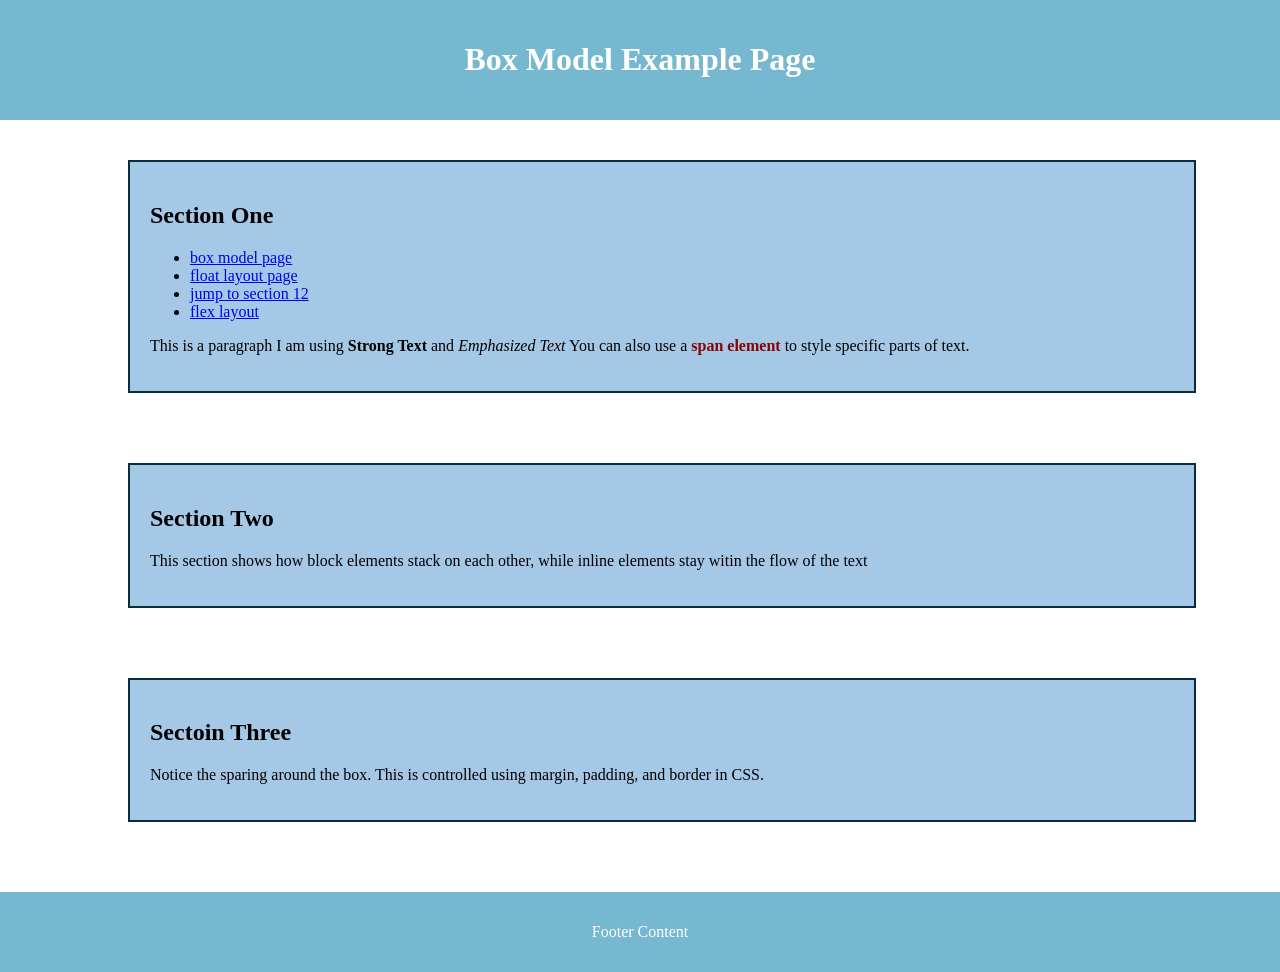
<file: index.html>
<!DOCTYPE html>

<html lang="en">

<head>

<meta charset="UTF-8">

<meta name="viewport" content="width=device-width, initial-scale=1.0">

<title>BoxModel Page</title>

<link rel="stylesheet" href="css/style.css">  

</head>

<body>
<header>
<h1>Box Model Example Page</h1>
</header>
<main>
<section class="container">
<div class="box">
<h2>Section One</h2>
<ul>
		<li><a href="index.html">box model page</a></li>
		<li><a href="Float.html">float layout page</a></li>
		<li><a href="#jump"> jump to section 12</a></li>
        <li><a href="Flex.html">flex layout</a></li>


    </ul>
                <p>
                    This is a paragraph I am using
                    <strong>Strong Text</strong> and
                    <em>Emphasized Text</em>
                    You can also use a
                    <span class="highlight">span element</span>
                    to style specific parts of text. 
                </p>

</div>
 <div class="box">
                <h2>Section Two</h2>
                <p>
                    This section shows how block elements stack on each other,
                    while inline elements stay witin the flow of the text
                </p>
            </div>

<div class="box">
                <h2>Sectoin Three</h2>
                <p>
                    Notice the sparing around the box. This is controlled using
                    margin, padding, and border in CSS.
                </p>
</div>


</section>
</main>
<footer>
 <p>Footer Content</p>
</footer>
</body>

</html>
</file>
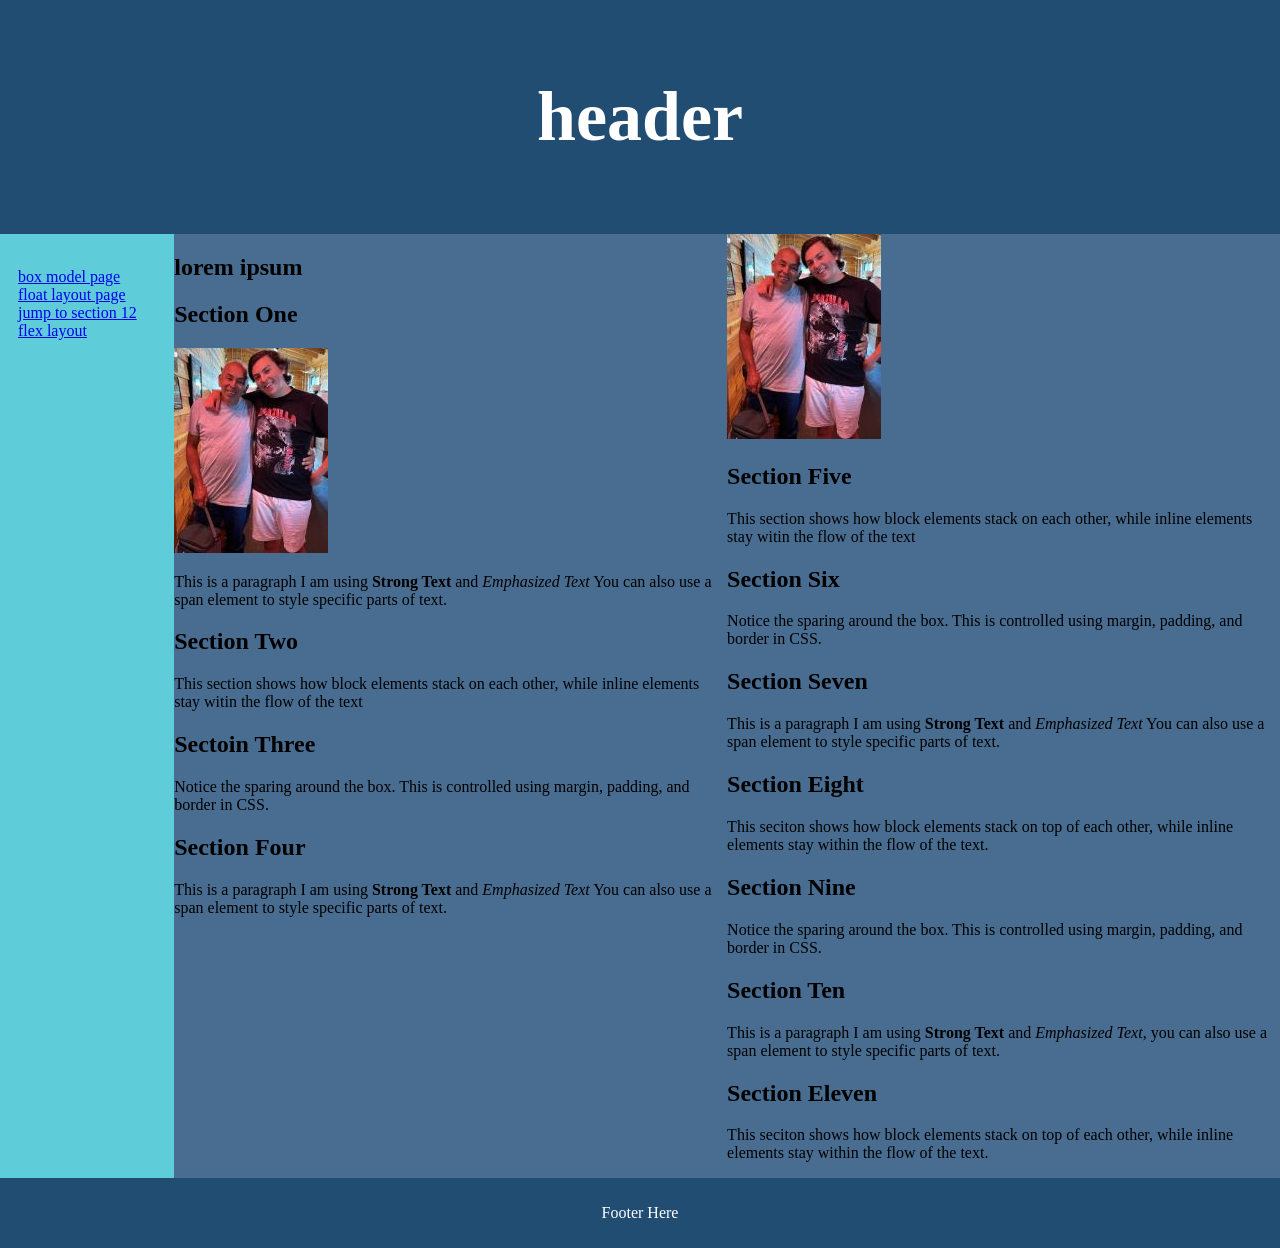
<file: Flex.html>
<!DOCTYPE html>

<html lang="en">

<head>

<meta charset="UTF-8">

<meta name="viewport" content="width=device-width, initial-scale=1.0">

<title>Float layout page</title>

<link rel="stylesheet" href="css/FlexStyle.css">  

</head>

<body>

<header>
     <h1>header</h1>
</header>
<section>
<nav>
	<ul>
		<li><a href="index.html">box model page</a></li>
		<li><a href="Float.html">float layout page</a></li>
		<li><a href="#jump"> jump to section 12</a></li>
        <li><a href="Flex.html">flex layout</a></li>


    </ul>

</nav>
<article>
	<h2>lorem ipsum</h2>
<div class="box">
<h2>Section One</h2>
<img src="images/image5.jpg" alt="Paw Paw Ruben"/>
                <p>
                    This is a paragraph I am using
                    <strong>Strong Text</strong> and
                    <em>Emphasized Text</em>
                    You can also use a
                    <span class="highlight">span element</span>
                    to style specific parts of text. 
                </p>

</div>
 <div class="box">
                <h2>Section Two</h2>
                <p>
                    This section shows how block elements stack on each other,
                    while inline elements stay witin the flow of the text
                </p>
            </div>

<div class="box">
                <h2>Sectoin Three</h2>
                <p>
                    Notice the sparing around the box. This is controlled using
                    margin, padding, and border in CSS.
                </p>
</div>

<h2>Section Four</h2>
                <p>
                    This is a paragraph I am using
                    <strong>Strong Text</strong> and
                    <em>Emphasized Text</em>
                    You can also use a
                    <span class="highlight">span element</span>
                    to style specific parts of text. 
                </p>

</div>
 <div class="box">
                
</article>
<article>
<img src="images/image5.jpg" alt="Paw Paw Ruben"/>

<h2>Section Five</h2>
                <p>
                    This section shows how block elements stack on each other,
                    while inline elements stay witin the flow of the text
                </p>
            </div>

<div class="box">
                <h2>Section Six</h2>
                <p>
                    Notice the sparing around the box. This is controlled using
                    margin, padding, and border in CSS.
                </p>
</div>				
<div class="box">
				<h2>Section Seven</h2>
                <p>
                    This is a paragraph I am using
                    <strong>Strong Text</strong> and
                    <em>Emphasized Text</em>
                    You can also use a
                    <span class="highlight">span element</span>
                    to style specific parts of text. 
                </p>

</div>
<div class="box">
				<h2>Section Eight</h2> 
				<p>
					This seciton shows how block elements stack on top of each other,
					while inline elements stay within the flow of the text.
				</p>

</div>
<div class="box">
				<h2>Section Nine</h2>
				<p>
					Notice the sparing around the box. This is controlled using 
					margin,	padding, and border in CSS.
				</p>

</div>
<div class="box">
				<h2>Section Ten</h2>
				<p>
					This is a paragraph I am using
					<strong>Strong Text</strong> and 
					<em>Emphasized Text</em>, 
					you can also use a 
					span element
					to style specific parts of text.
				</p>

</div>
<div class="box">
				<h2>Section Eleven</h2>
				<p>
					This seciton shows how block elements stack on top of each other, 
					while inline elements stay within the flow of the text.
				</p>
</article>




</section>
<footer>
    <p>Footer Here</p>

</footer>
</body>
</html>
</file>
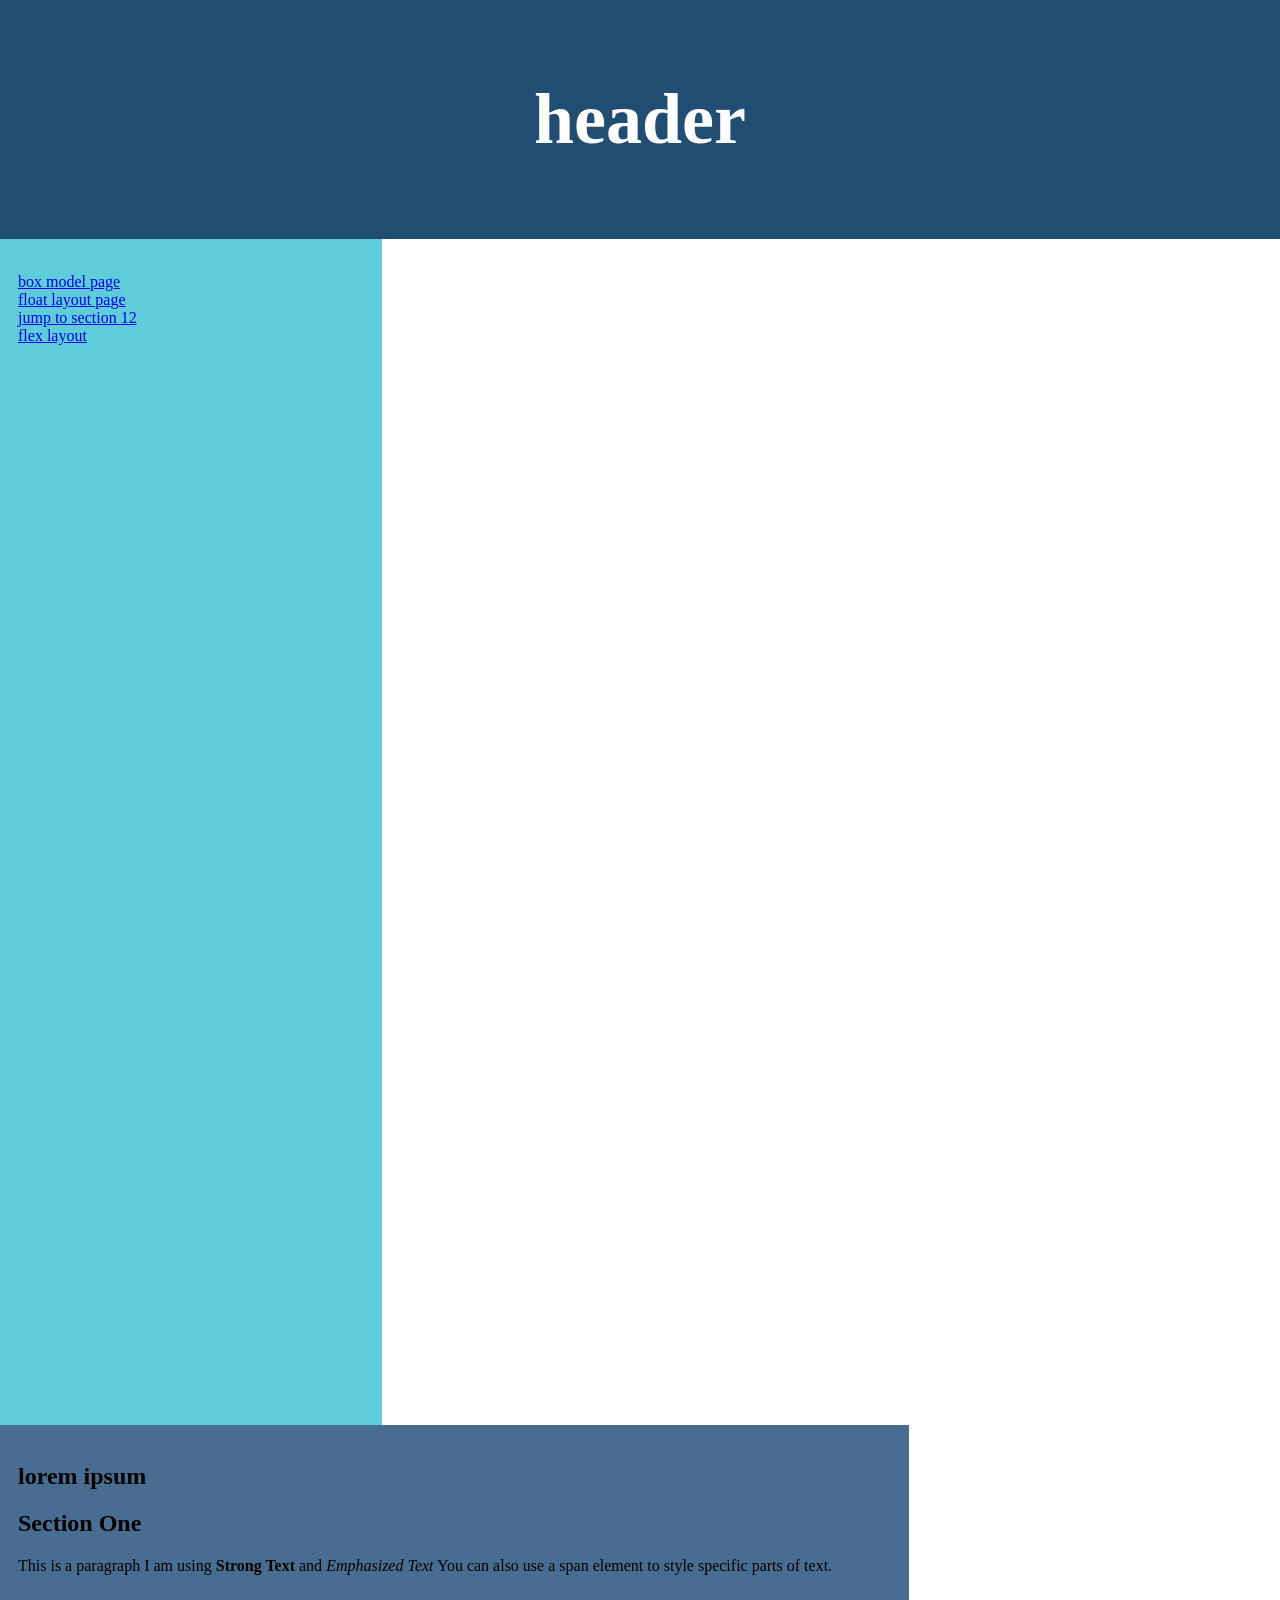
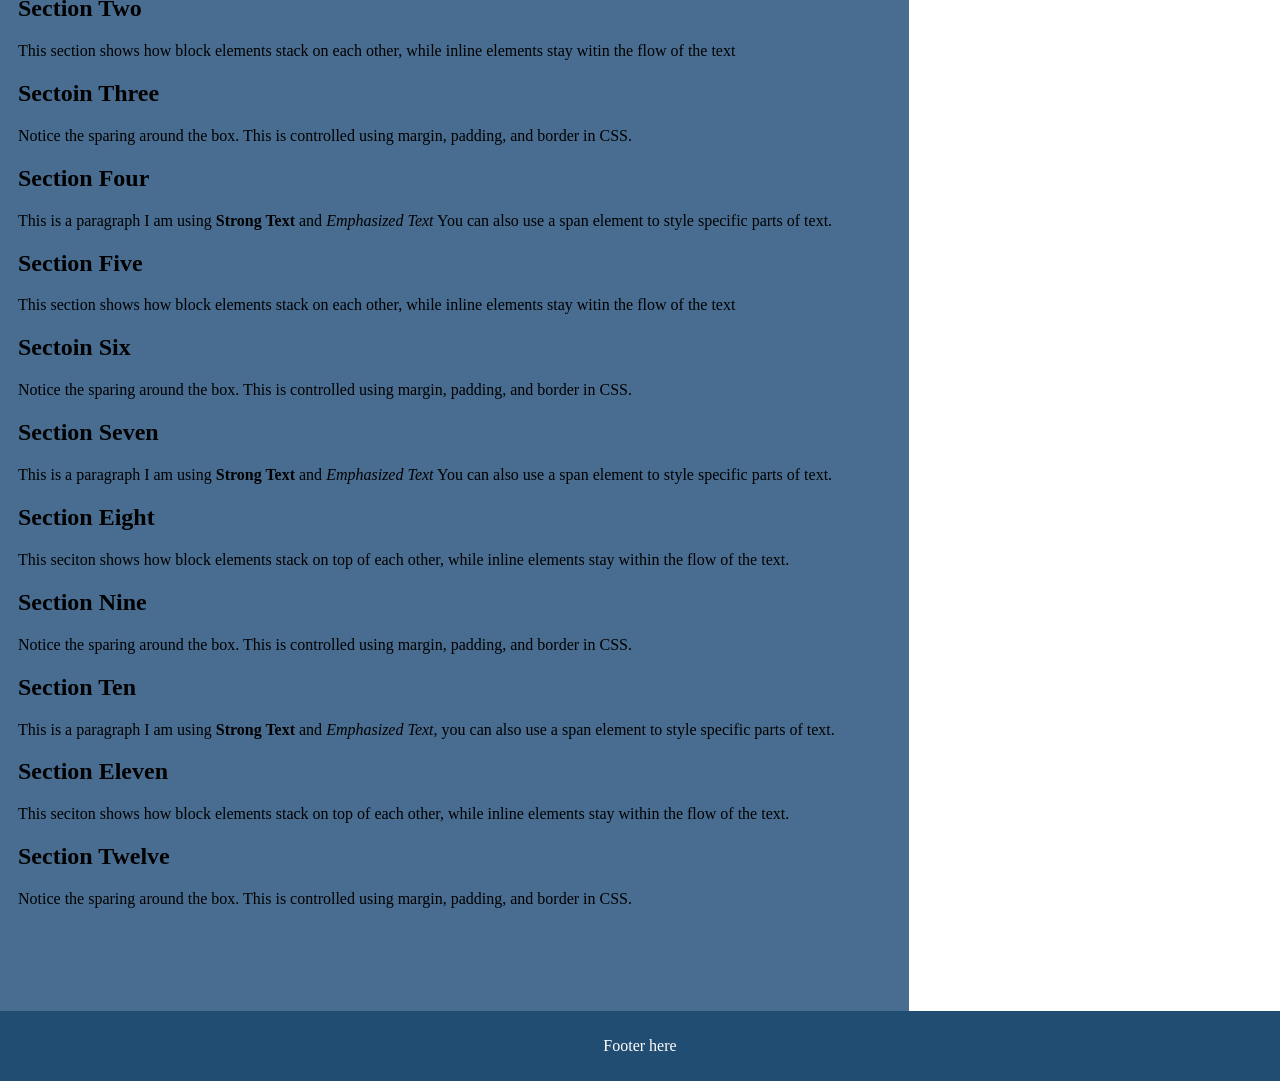
<file: Float.html>
<!DOCTYPE html>

<html lang="en">

<head>

<meta charset="UTF-8">

<meta name="viewport" content="width=device-width, initial-scale=1.0">

<title>Your Page Title</title>

<link rel="stylesheet" href="css/FloatStyle2.css">  

</head>

<body>

<header>
     <h1>header</h1>
</header>
<section>
<nav>
	<ul>
		<li><a href="index.html">box model page</a></li>
		<li><a href="Float.html">float layout page</a></li>
		<li><a href="#jump"> jump to section 12</a></li>
        <li><a href="Flex.html">flex layout</a></li>


    </ul>

</nav>
<article>
	<h2>lorem ipsum</h2>
<div class="box">
<h2>Section One</h2>
                <p>
                    This is a paragraph I am using
                    <strong>Strong Text</strong> and
                    <em>Emphasized Text</em>
                    You can also use a
                    <span class="highlight">span element</span>
                    to style specific parts of text. 
                </p>

</div>
 <div class="box">
                <h2>Section Two</h2>
                <p>
                    This section shows how block elements stack on each other,
                    while inline elements stay witin the flow of the text
                </p>
            </div>

<div class="box">
                <h2>Sectoin Three</h2>
                <p>
                    Notice the sparing around the box. This is controlled using
                    margin, padding, and border in CSS.
                </p>
</div>

<h2>Section Four</h2>
                <p>
                    This is a paragraph I am using
                    <strong>Strong Text</strong> and
                    <em>Emphasized Text</em>
                    You can also use a
                    <span class="highlight">span element</span>
                    to style specific parts of text. 
                </p>

</div>
 <div class="box">
                <h2>Section Five</h2>
                <p>
                    This section shows how block elements stack on each other,
                    while inline elements stay witin the flow of the text
                </p>
            </div>

<div class="box">
                <h2>Sectoin Six</h2>
                <p>
                    Notice the sparing around the box. This is controlled using
                    margin, padding, and border in CSS.
                </p>
</div>				
<div class="box">
				<h2>Section Seven</h2>
                <p>
                    This is a paragraph I am using
                    <strong>Strong Text</strong> and
                    <em>Emphasized Text</em>
                    You can also use a
                    <span class="highlight">span element</span>
                    to style specific parts of text. 
                </p>

</div>
<div class="box">
				<h2>Section Eight</h2> 
				<p>
					This seciton shows how block elements stack on top of each other,
					while inline elements stay within the flow of the text.
				</p>

</div>
<div class="box">
				<h2>Section Nine</h2>
				<p>
					Notice the sparing around the box. This is controlled using 
					margin,	padding, and border in CSS.
				</p>

</div>
<div class="box">
				<h2>Section Ten</h2>
				<p>
					This is a paragraph I am using
					<strong>Strong Text</strong> and 
					<em>Emphasized Text</em>, 
					you can also use a 
					span element
					to style specific parts of text.
				</p>

</div>
<div class="box">
				<h2>Section Eleven</h2>
				<p>
					This seciton shows how block elements stack on top of each other, 
					while inline elements stay within the flow of the text.
				</p>

</div>
<div class="box">
				<h2 id="jump">Section Twelve</h2>
				<p>
					Notice the sparing around the box. This is controlled using 
					margin, padding, and border in CSS.
				</p>

</div>
</article>






</section>
<footer>
    <p>Footer here</p>

</footer>
</body>

</html>
</file>
<file: css/style.css>
body{
    margin:0;
}

header{
    background-color:#76B8CF;
    color: white;
    text-align: center;
    padding: 20px;
    margin-bottom: 40px;
}

.container{
    width: 80%
    margin 30px auto;
}
section{
width: 80%;
margin: 0 auto;
}

.box {
    /* Box Model demonstation */
    background-color:hsl(209, 58%, 78%);

     /* CONTENT */
    width: 100%;

    /* PADDING (space inside) */
    padding: 20px;
     
    /* BORDER */
    border: 2px solid #082e3b;

    /* MARGIN (space outside) */
    margin-bottom: 70px;
}

.highlight{
    color: #880404;
    font-weight: bold;
}

footer{
    background-color: #76b8cf;
    color: white;
    text-align: center;
    padding: 15px;
}
</file>
<file: css/FlexStyle.css>
body{

    margin: 0;
}

header{
  background-color: #224D73;
  padding: 30px;
  text-align: center;
  font-size: 35px;
  color: white;
}


section {
  display: -webkit-flex;
  display: flex;
}

nav{
  -webkit-flex: 1;
  -ms-flex: 1;
  flex: 1;
  background: #5FCDD9;
  padding: 18px;
}

nav ul {
  list-style-type: none;
  padding: 0%;
}


article{
  -webkit-flex: 4;
  -ms-flex: 4;
  flex: 4;
  background-color: #486D91;
  padding: 1;
}

.other{
    -webkit-flex: 0.1;
  -ms-flex: 0.1;
  flex: o.1;
 padding: 20;
}

.rightfloat{
    float: right;
}


footer{
    background-color: #224D73;
    padding: 10px;
    text-align: center;
    color: white;
}
</file>
<file: css/FloatStyle2.css>
body{

    margin: 0;
}

header{
  background-color: #224D73;
  padding: 30px;
  text-align: center;
  font-size: 36px;
  color: white;
}


/* Clear floats after the columns */
section::after{
  content: "";
  display: table;
  clear: both;
}

nav{
  float: left;
  width: 27%;
  height: 1150px;  /* only for demonstrtion, sould be removed */
  background: #5FCDD9;
  padding: 18px;
}

nav ul {
  list-style-type: none;
  padding: 0%;
}


article{
  float: left;
  padding: 18px;
  width: 68.2%;
  height: 1150px;
  background-color: #486D91;
  /* height: only for demonstration, should be removed */
}


footer{
    background-color: #224D73;
    padding: 10px;
    text-align: center;
    color: white;
}


@media (max-width: 600px) {
  nav, article {
    width: 100%;
    height: auto;
  }
}
</file>
